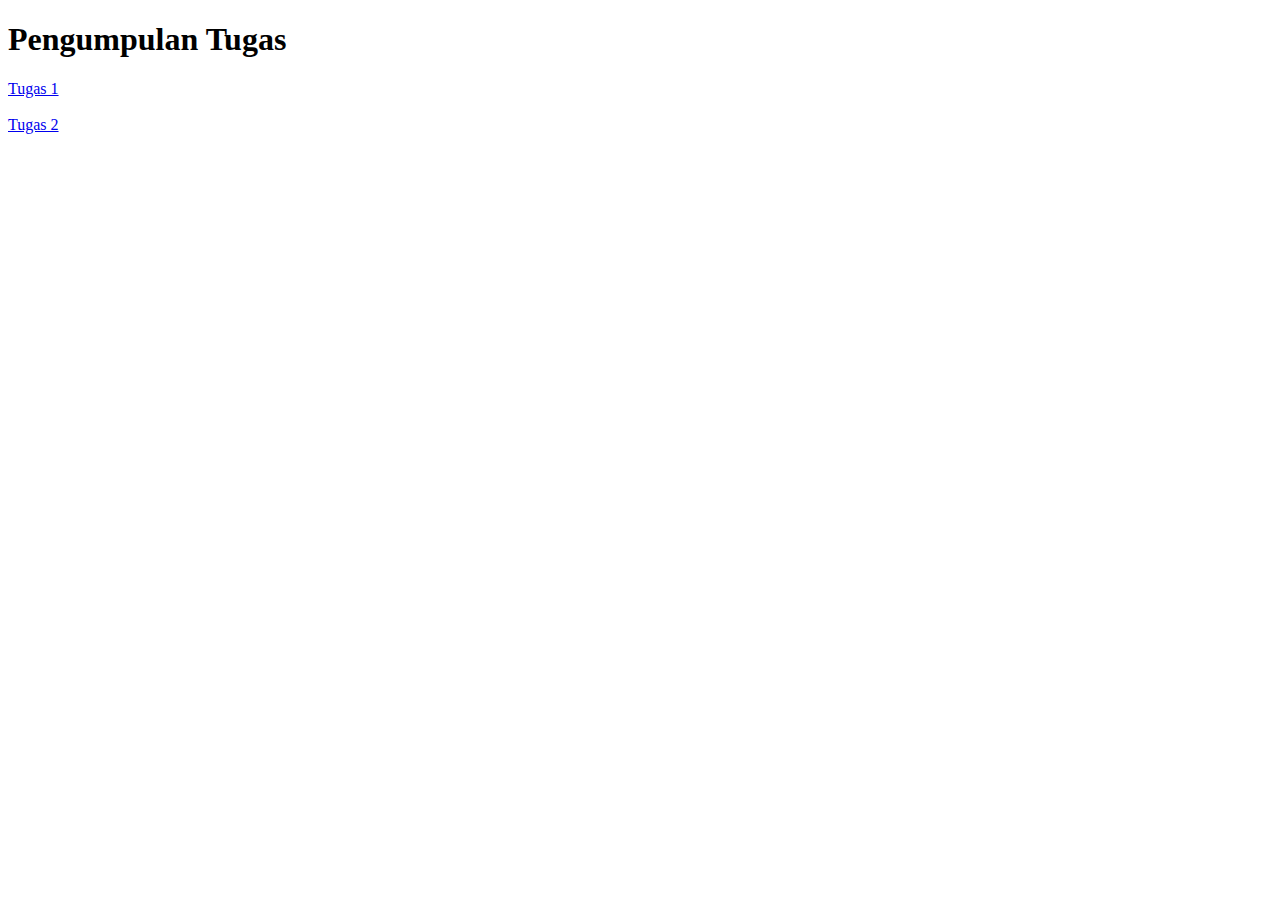
<file: index.html>
<!DOCTYPE html>
<html lang="en">
<head>
    <meta charset="UTF-8">
    <meta http-equiv="X-UA-Compatible" content="IE=edge">
    <meta name="viewport" content="width=device-width, initial-scale=1.0">
    <title>Progate Javascript API</title>
</head>
<body>
    <h1>Pengumpulan Tugas</h1>
    <a href="tugas-1/tugas1.html">Tugas 1</a> <br> <br>
    <a href="tugas-2/tugas2.html">Tugas 2</a>
</body>
</html>
</file>
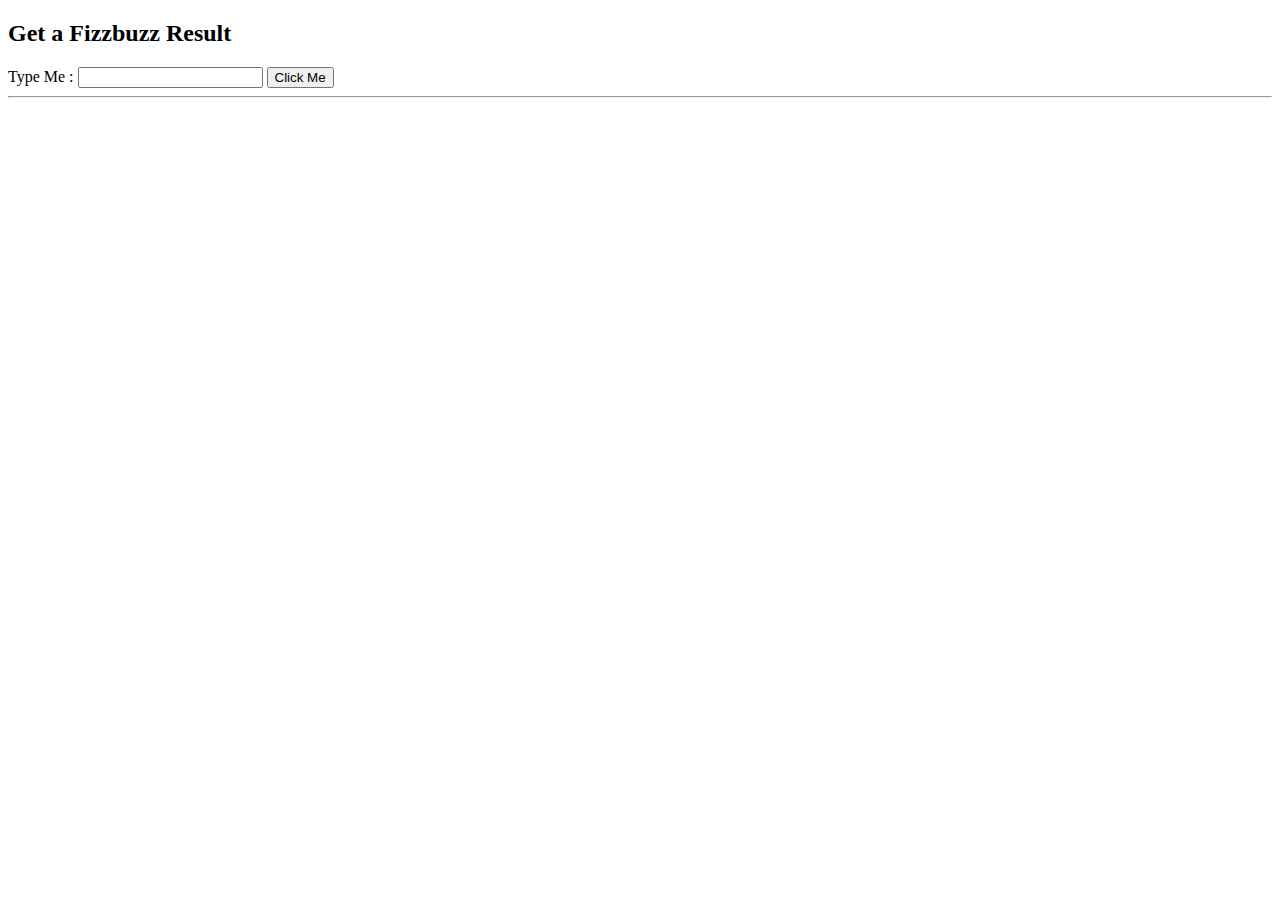
<file: tugas-1/tugas1.html>
<!DOCTYPE html>
<html lang="en">
<head>
    <meta charset="UTF-8">
    <meta http-equiv="X-UA-Compatible" content="IE=edge">
    <meta name="viewport" content="width=device-width, initial-scale=1.0">
    <title>Tugas 1 JS get API</title>
</head>
<body>
    <h2>Get a Fizzbuzz Result</h2>
    <label>Type Me : </label>
    <input id="id1" type="number">
    <button onclick="myFunction()">Click Me</button>
    <hr>
    <p id="demo"></p>

    <script>
        function myFunction(){
            let text;
            text = document.getElementById('id1').value
            if (text == 0){
                text = 'Invalid Input';
            } else if(text %5 == 0  &&  text %3 !=0){
                text = 'Buzz';
            } else if(text %5 == 0  &&  text %3 ==0){
                text = 'Fizzbuzz';
            } else if(text %3 == 0  &&  text %5 !=0){
                text = 'Fizz';
            }
            document.getElementById('demo').innerHTML = text;
            console.log(document.getElementById('id1').value);
        }
    </script>
</body>
</html>
</file>
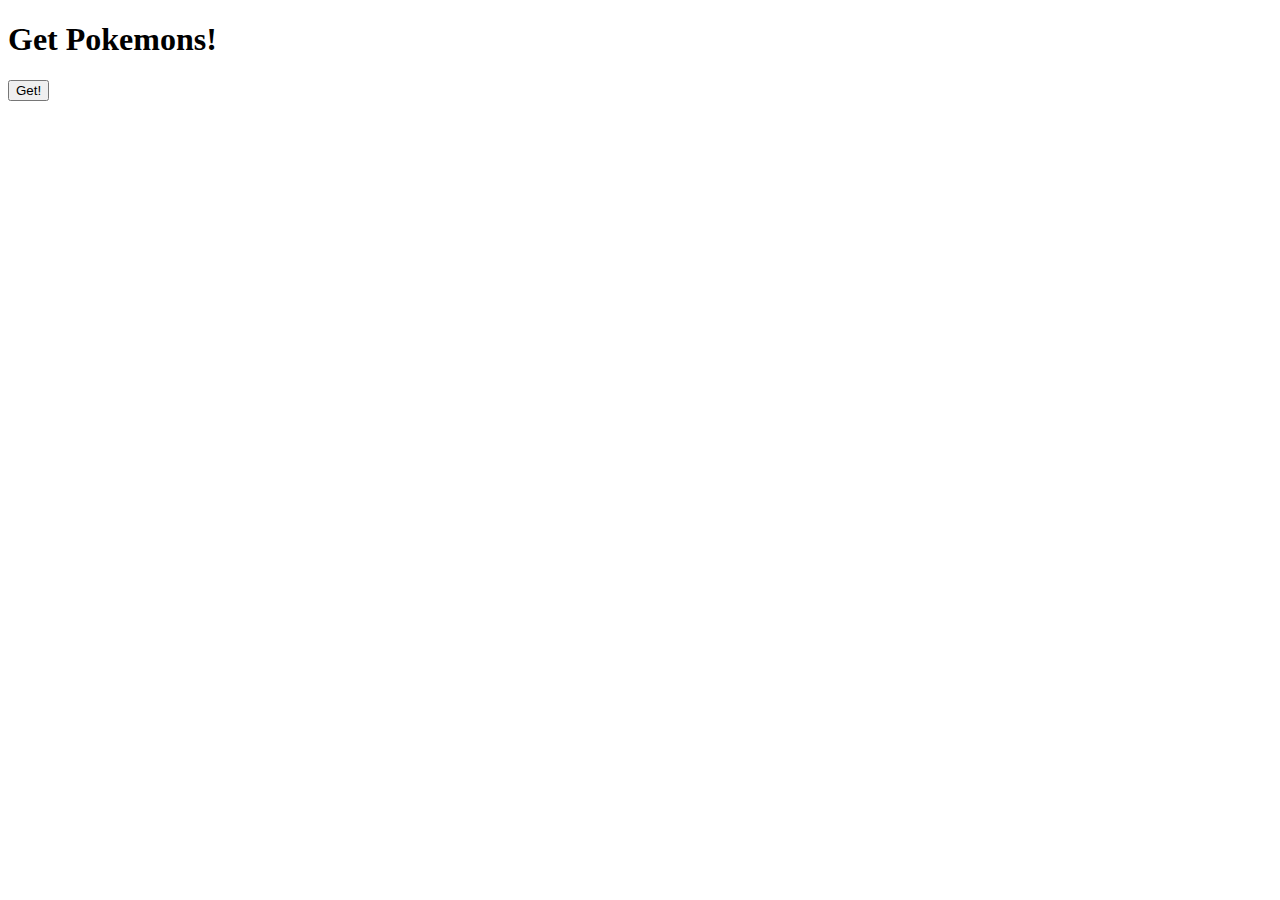
<file: tugas-2/tugas2.html>
<!DOCTYPE html>
<html lang="en">
<head>
    <meta charset="UTF-8">
    <meta http-equiv="X-UA-Compatible" content="IE=edge">
    <meta name="viewport" content="width=device-width, initial-scale=1.0">
    <title>Tugas 2 JS get API</title>
    <link rel="stylesheet" href="style.css">
</head>
<body>
    <main>
        <h1>Get Pokemons!</h1>
        <button id="getBtn" onclick="fetchData()">Get!</button>
        <div class="grid-container" id="pokemon"></div>
    </main>
    <script src="script.js"></script>
</body>
</html>
</file>
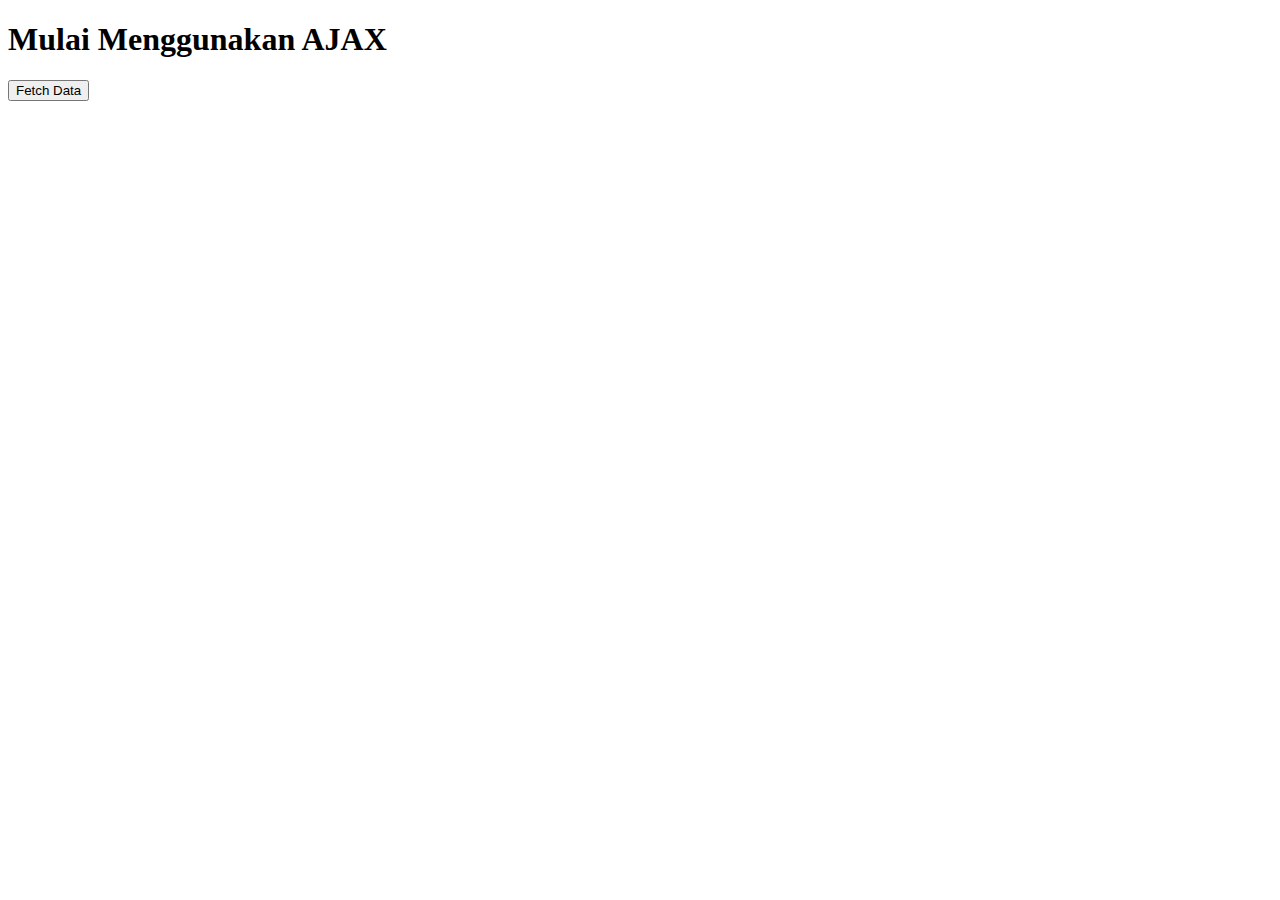
<file: tugas-2/latihan/2-1.html>
<!DOCTYPE html>
<html lang="en">
<head>
    <meta charset="UTF-8">
    <meta http-equiv="X-UA-Compatible" content="IE=edge">
    <meta name="viewport" content="width=device-width, initial-scale=1.0">
    <title>Progate</title>
</head>
<body>
    <h1>Mulai Menggunakan AJAX</h1>

    <button type="button" onclick="fetchData()">Fetch Data</button>

    <script>
        function fetchData() {
            const xhttp = new XMLHttpRequest();
            const url = "https://pokeapi.co/api/v2/pokemon?limit=10";
            const httpMethod = "GET";
            xhttp.onload = function () {
                console.log(this.responseText);     // Apa yang telah kita lahkukan ketika response sudah tersedia
            };
            xhttp.open(httpMethod, url);
            xhttp.send();
        }
    </script>
</body>
</html>
</file>
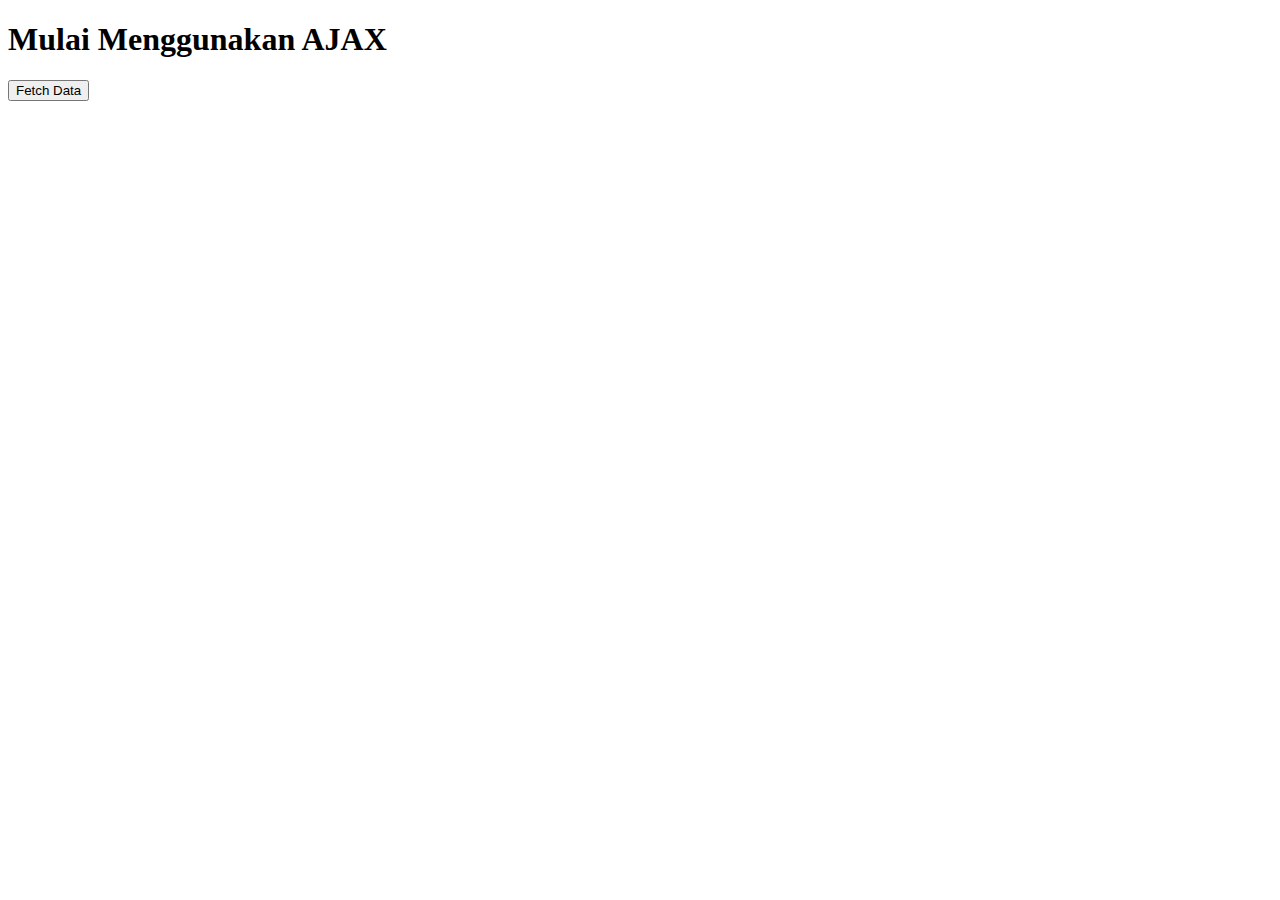
<file: tugas-2/latihan/2-2.html>
<!DOCTYPE html>
<html lang="en">
<head>
    <meta charset="UTF-8">
    <meta http-equiv="X-UA-Compatible" content="IE=edge">
    <meta name="viewport" content="width=device-width, initial-scale=1.0">
    <title>Progate</title>
</head>
<body>
    <h1>Mulai Menggunakan AJAX</h1>

    <button type="button" onclick="fetchData()">Fetch Data</button>
    <div id="progate"></div>

    <script>
        function fetchData() {
            const xhttp = new XMLHttpRequest();
            const url = "https://pokeapi.co/api/v2/pokemon?limit=10";
            const httpMethod = "GET";
            xhttp.onload = function () {
                // Apa yang telah kita lahkukan ketika response sudah tersedia
                    // console.log(this.responseText);
                    const response = JSON.parse(this.responseText);
                    const results = response.results;

                let data = '';
                for (i = 0; i < results.length; i++) {
                    data = data + `<p>${results[i].name}</p>`;
                }

                document.getElementById("progate").innerHTML = data;
            }
            xhttp.open(httpMethod, url);
            xhttp.send();
        }
    </script>
</body>
</html>
</file>
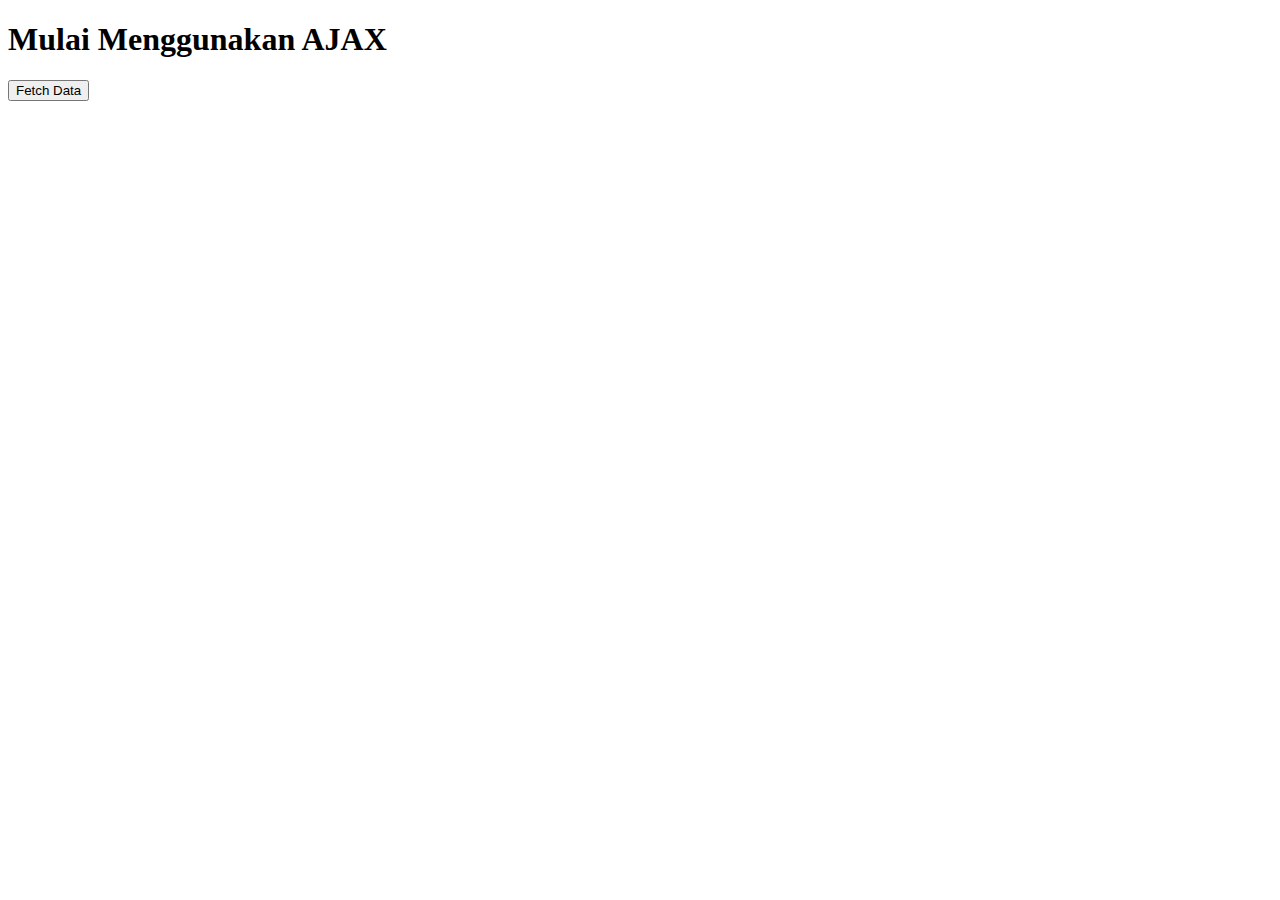
<file: tugas-2/latihan/2-3.html>
<!DOCTYPE html>
<html lang="en">
<head>
    <meta charset="UTF-8">
    <meta http-equiv="X-UA-Compatible" content="IE=edge">
    <meta name="viewport" content="width=device-width, initial-scale=1.0">
    <title>Progate</title>
</head>
<body>
    <h1>Mulai Menggunakan AJAX</h1>

    <button type="button" onclick="fetchData()">Fetch Data</button>
    <div id="progate"></div>

    <script>
        async function fetchData() {
            const response = await fetch("https://pokeapi.co/api/v2/pokemon?limit=10", {
                method: "GET"
            });

            const json = await response.json();
            const results = json.results;

            let data = ''
            for (i = 0; i < results.length; i++) {
                    data = data + `<p>${results[i].name}</p>`;
            }

            document.getElementById("progate").innerHTML = data;
        }
    </script>
</body>
</html>
</file>
<file: tugas-2/style.css>
.grid-container {
    display: grid;
    grid-template-columns: repeat(7, auto);
    background-color: DodgerBlue;
  }
  
  .grid-container > div {
    padding: 20px;
    margin: 10px;
  
    text-align: center;
  }
  

.grass {
    background-color: #7ac74c;
  }
  .fire {
    background-color: #ee8130;
  }
  .water {
    background-color: #6390f0;
  }
  .normal {
    background-color: #a8a77a;
  }
  .bug {
    background-color: #a6b91a;
  }
  .poison {
    background-color: #a33ea1;
  }
  .electric {
    background-color: #f7d02c;
  }
  .ground {
    background-color: #e2bf65;
  }
</file>
